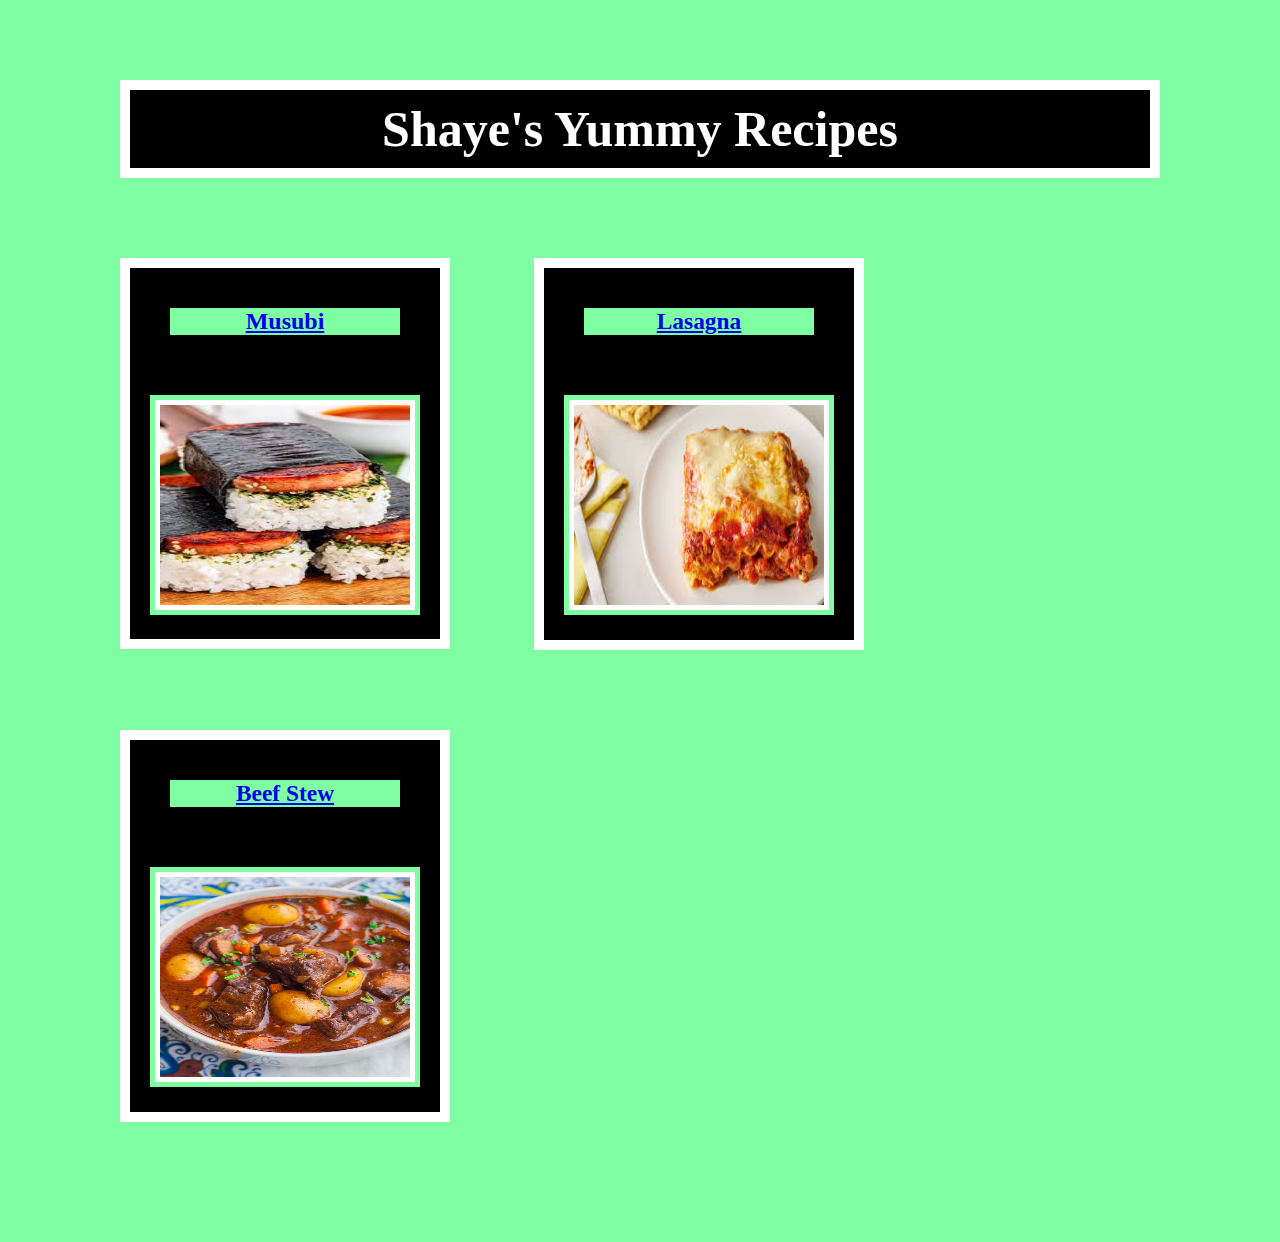
<file: index.html>
<!DOCTYPE html>

<html lang="en">

<head>
    <link rel="stylesheet" href="styles.css">

    <meta charset="UTF-8"/>
    <title id="title">My Recipes Website</title>

</head>


<body>
    <H1 class="homepage-title"> Shaye's Yummy Recipes</H1>


    <div id="container" class="musubi">
        <h2><a href="recipes/musubi.html">Musubi</a></h2>
        <img id="musubipic" src="./images/musubi.jpg" alt="Musubi">

    </div>

    <div id="container" class="lasagna">
        <h3><a href="recipes/lasagna.html">Lasagna</a></h3>
        <img id="lasagnapic" src="./images/lasagna1.jpg" alt="Lasagna">
    </div>

    <div id="container" class="beefstew">
        <h3><a href="recipes/beefstew.html">Beef Stew</a></h3>
        <img id="beefstewpic" src="./images/beefstew.jpg" alt="Beef Stew">
    </div>




</body>

</html>
</file>
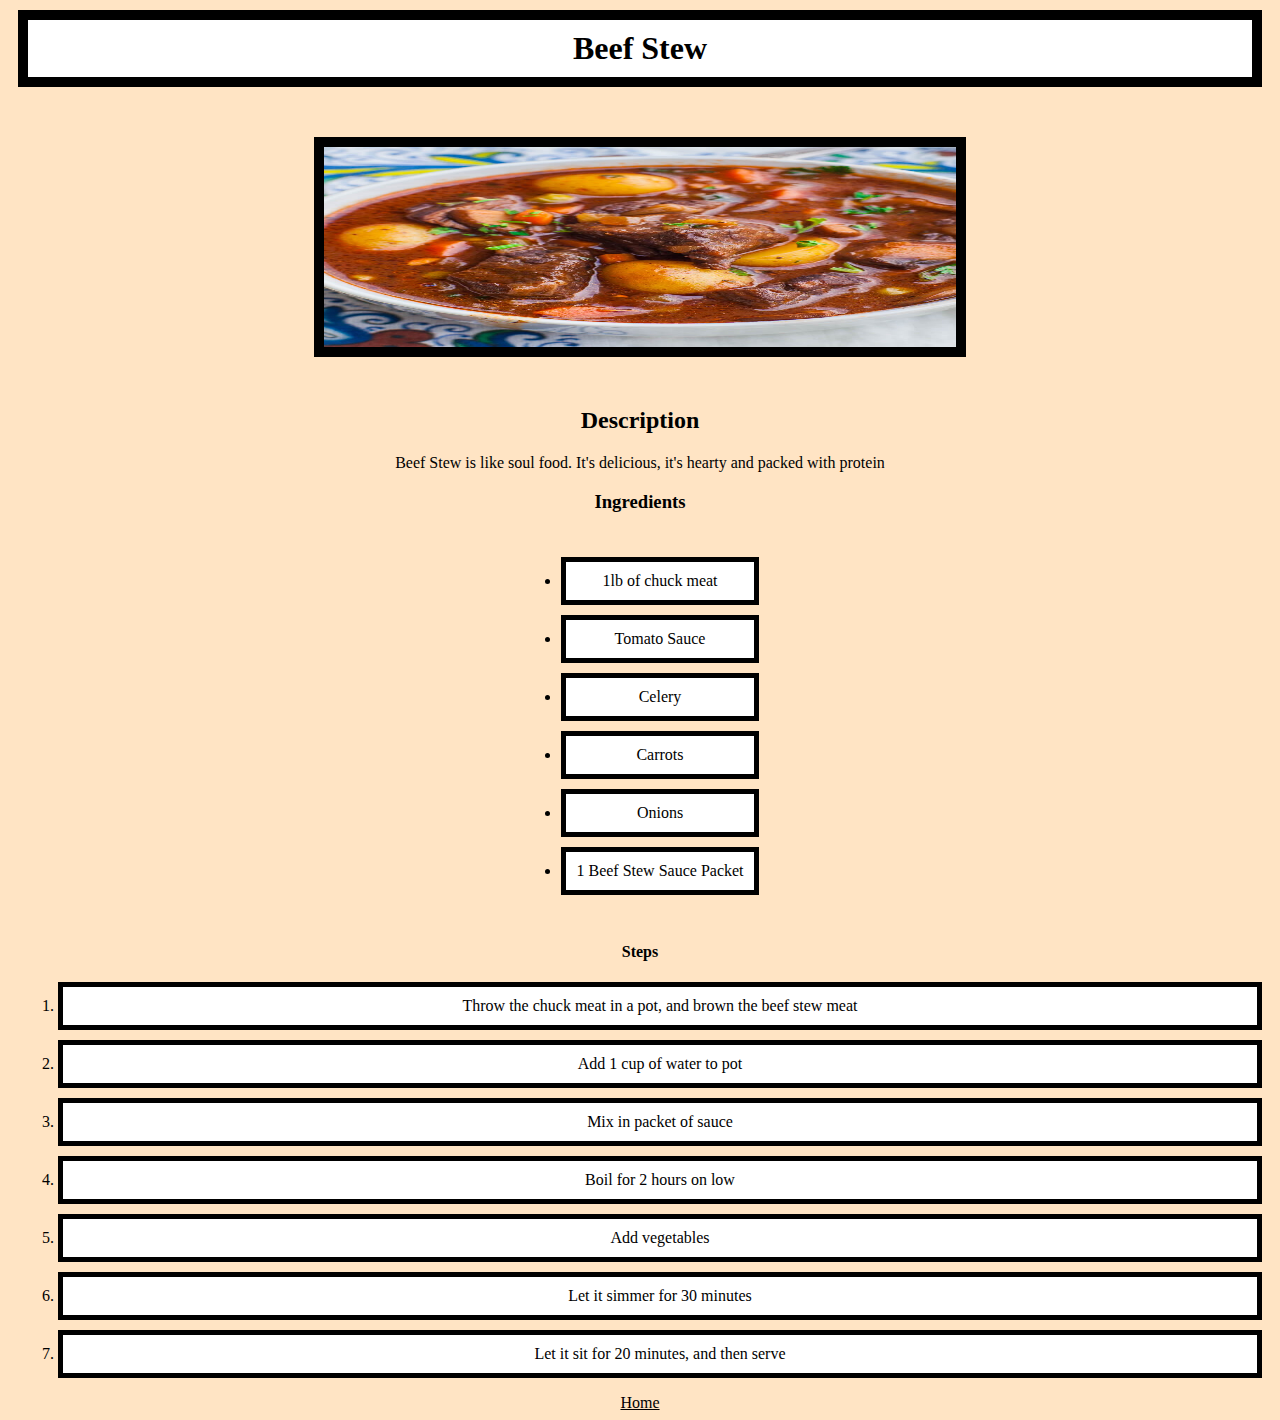
<file: recipes/beefstew.html>
<!DOCTYPE html>

<html lang="en">

<head>
    <meta charset="UTF-8"/>
    <title>Beef Stew</title>
    <link rel="stylesheet" href="recipes.css">

</head>


<body>
    <H1> Beef Stew</H1>
    <img src="../images/beefstew.jpg" alt="Beef Stew" class="center">

    <h2> Description</h2>
    <p>Beef Stew is like soul food. It's delicious, it's hearty and packed with protein</p>

    <h3 class="container">Ingredients</h3>
    <ul class="myUL">
        <li>1lb of chuck meat</li>
        <li>Tomato Sauce</li>
        <li>Celery</li>
        <li>Carrots</li>
        <li>Onions</li>
        <li>1 Beef Stew Sauce Packet</li>
    </ul>

    <h4>Steps</h4>
        <ol>
            <li>Throw the chuck meat in a pot, and brown the beef stew meat</li>
            <li>Add 1 cup of water to pot</li>
            <li>Mix in packet of sauce</li>
            <li>Boil for 2 hours on low</li>
            <li>Add vegetables</li>
            <li>Let it simmer for 30 minutes</li>
            <li>Let it sit for 20 minutes, and then serve</li>

        </ol>

</body>


    <a href="../index.html">Home</a>


</html>
</file>
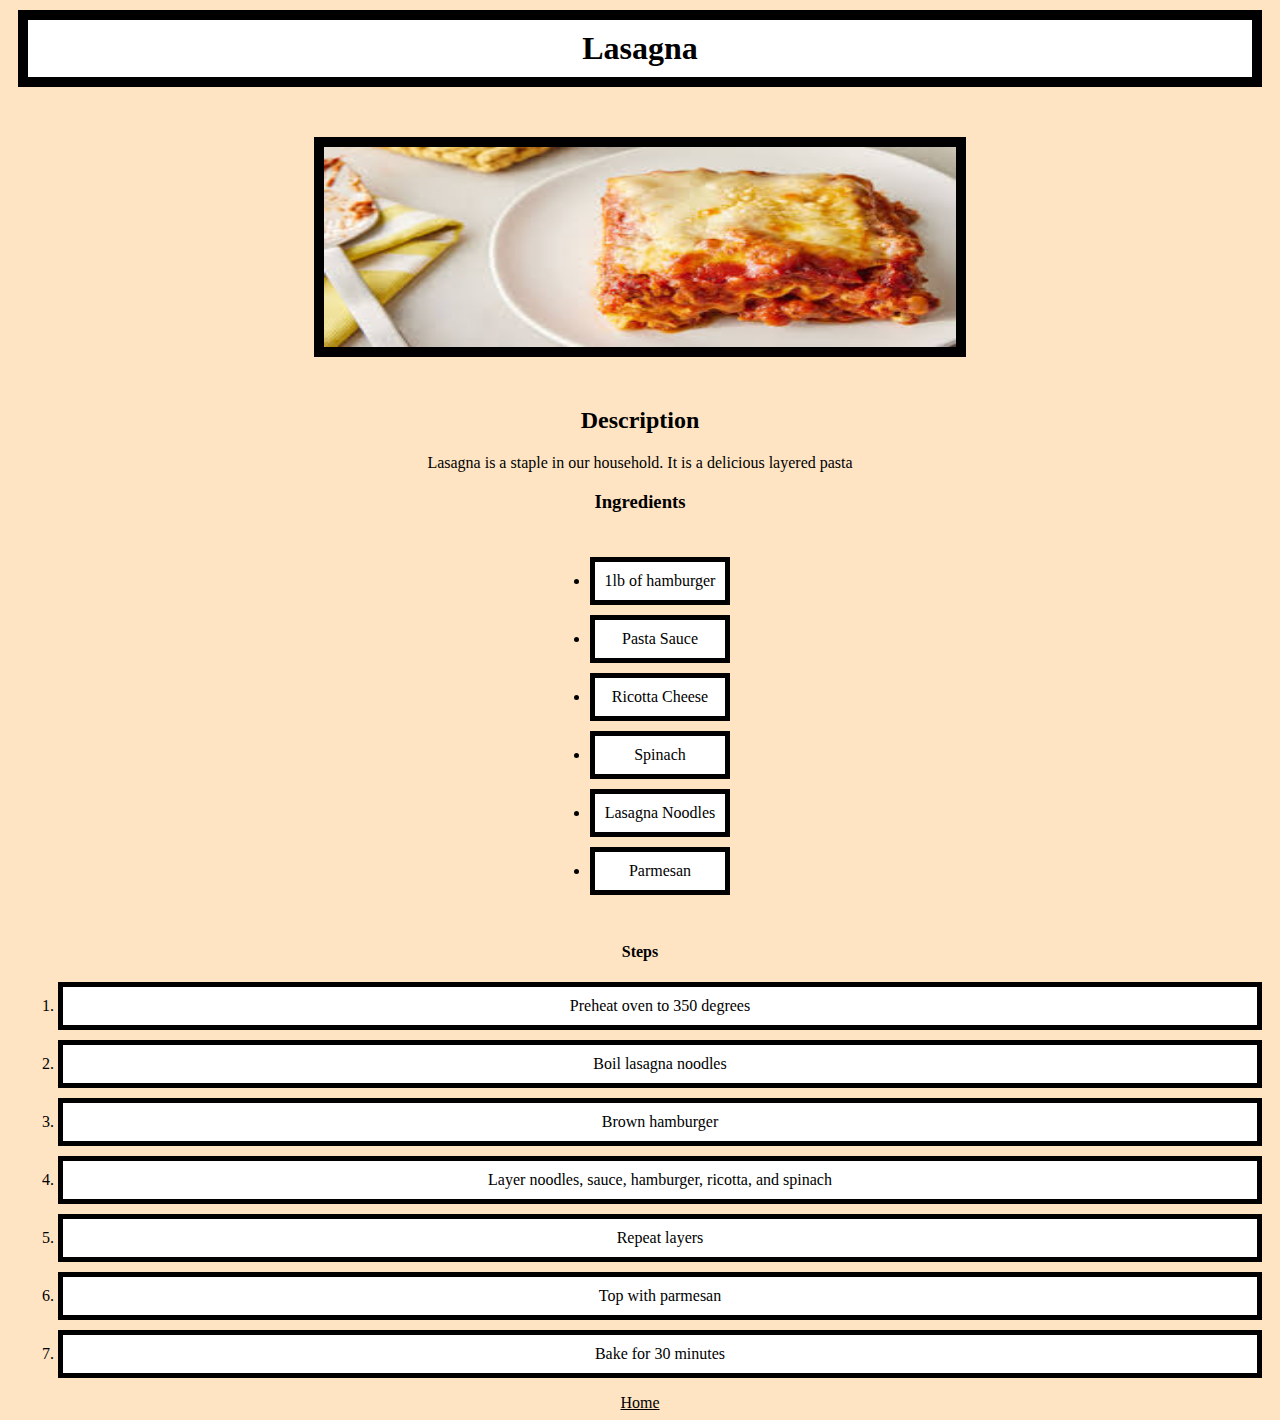
<file: recipes/lasagna.html>
<!DOCTYPE html>

<html lang="en">

<head>
    <meta charset="UTF-8"/>
    <title>Lasagna</title>
    <link rel="stylesheet" href="recipes.css">


</head>


<body>
    <H1> Lasagna</H1>
    <img src="../images/lasagna1.jpg" alt="Lasagna" class="center">

    <h2> Description</h2>
    <p>Lasagna is a staple in our household. It is a delicious layered pasta</p>

    <h3 class="container">Ingredients</h3>
    <ul class="myUL">
        <li>1lb of hamburger</li>
        <li>Pasta Sauce</li>
        <li>Ricotta Cheese</li>
        <li>Spinach</li>
        <li>Lasagna Noodles</li>
        <li>Parmesan</li>
    </ul>

    <h4>Steps</h4>
        <ol>
            <li>Preheat oven to 350 degrees</li>
            <li>Boil lasagna noodles</li>
            <li>Brown hamburger</li>
            <li>Layer noodles, sauce, hamburger, ricotta, and spinach</li>
            <li>Repeat layers</li>
            <li>Top with parmesan</li>
            <li>Bake for 30 minutes</li>

        </ol>

</body>


    <a href="../index.html">Home</a>


</html>
</file>
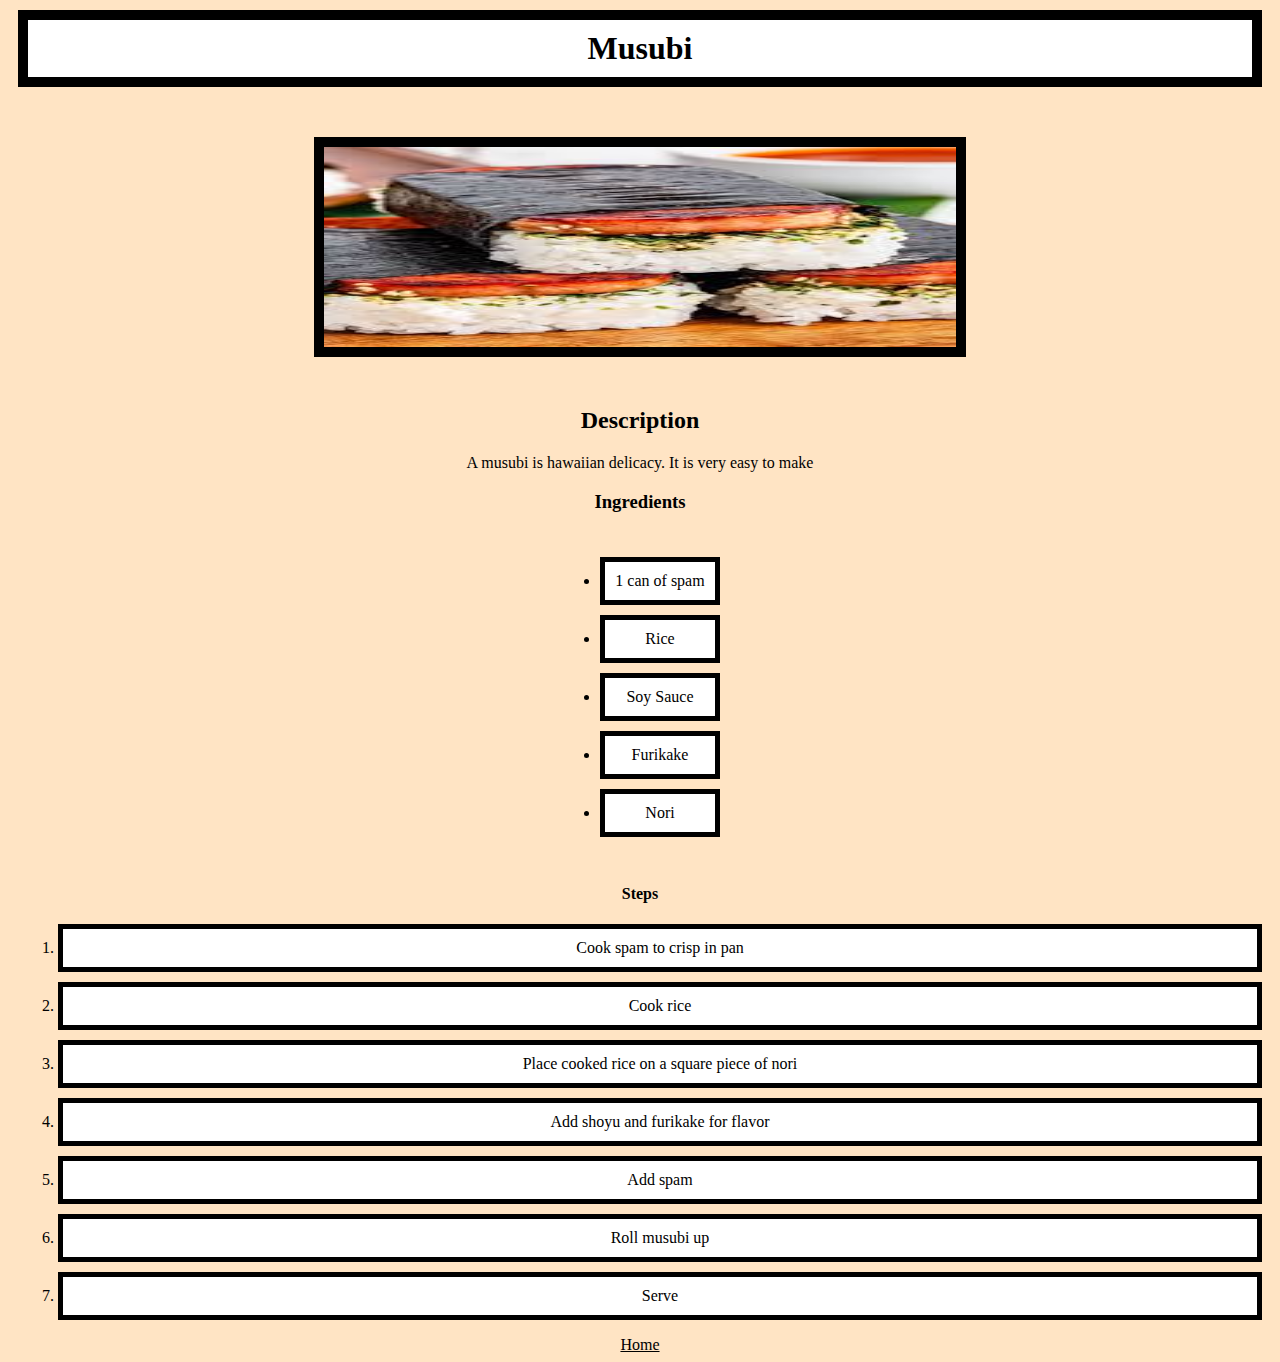
<file: recipes/musubi.html>
<!DOCTYPE html>

<html lang="en">

<head>
    <meta charset="UTF-8"/>
    <title>Musubi</title>
    <link rel="stylesheet" href="recipes.css">
</head>

<body>
    <H1> Musubi</H1>
    <img src="../images/musubi.jpg" alt="Musubi" class="center">

    <h2> Description</h2>
    <p>A musubi is hawaiian delicacy. It is very easy to make</p>

    <h3 class="container">Ingredients</h3>
    <ul class="myUL">
        <li>1 can of spam</li>
        <li>Rice</li>
        <li>Soy Sauce</li>
        <li>Furikake</li>
        <li>Nori</li>

    </ul>

    <h4>Steps</h4>
        <ol>
            <li>Cook spam to crisp in pan</li>
            <li>Cook rice</li>
            <li>Place cooked rice on a square piece of nori</li>
            <li>Add shoyu and furikake for flavor</li>
            <li>Add spam</li>
            <li>Roll musubi up</li>
            <li>Serve</li>

        </ol>

</body>


    <a href="../index.html">Home</a>


</html>
</file>
<file: styles.css>
* {
    background-color: rgb(127, 255, 161);
    font-family: Verdana;
    margin: 40px;

}


.homepage-title {
    text-align: center;
    font-size: 50px;
    color: white;
    margin: 40px;
    border: 10px solid white;
    padding: 10px;
    background-color: black;

}

#container.musubi {
    color: white;
    text-align: center;
    margin: 40px;
    border: 10px solid white;
    display: inline-block;
    background-color: black;
    font-size: 16px;
}

#container.lasagna {
    text-align: center;
    margin: 40px;
    border: 10px solid white;
    display: inline-block;
    background-color: black;
    font-size: 20px;

}

#container.beefstew {
    text-align: center;
    margin: 40px;
    border: 10px solid white;
    display: inline-block;
    background-color: black;
    font-size: 20px;
}

img {
    padding: 5px;
    width: 250px;
    height: 200px;
    margin: 20px;
    border: 5px solid rgb(127, 255, 161);
    background-color: white;
}
</file>
<file: recipes/recipes.css>
/* Add your CSS here */

* {
    background-color: bisque;
    font-family: Verdana, "Times New Roman", Tahoma, sans-serif;
    color: black;
    text-align: center;
}



H1{
    border-color: black;
    background-color: white;
    padding: 10px;
    border: 10px solid black;
    margin: 10px;
}

img {
    padding: 5px;
    width: 200px;
    height: 200px;
    margin: 50px;
    border: 5px solid black;
    background-color: black;
}

.center {
    display: block;
    margin-left: auto;
    margin-right: auto;
    width: 50%;
}

h2{
    font-size: 24px;
}

.container {
    text-align: center;
}

.myUL{
    display: inline-block;
    text-align: left;
}


li {
    display: center;
    margin: 10px;
    padding: 10px;
    background-color: white;
    border: 5px solid black;
    text-align: center;
}
</file>
